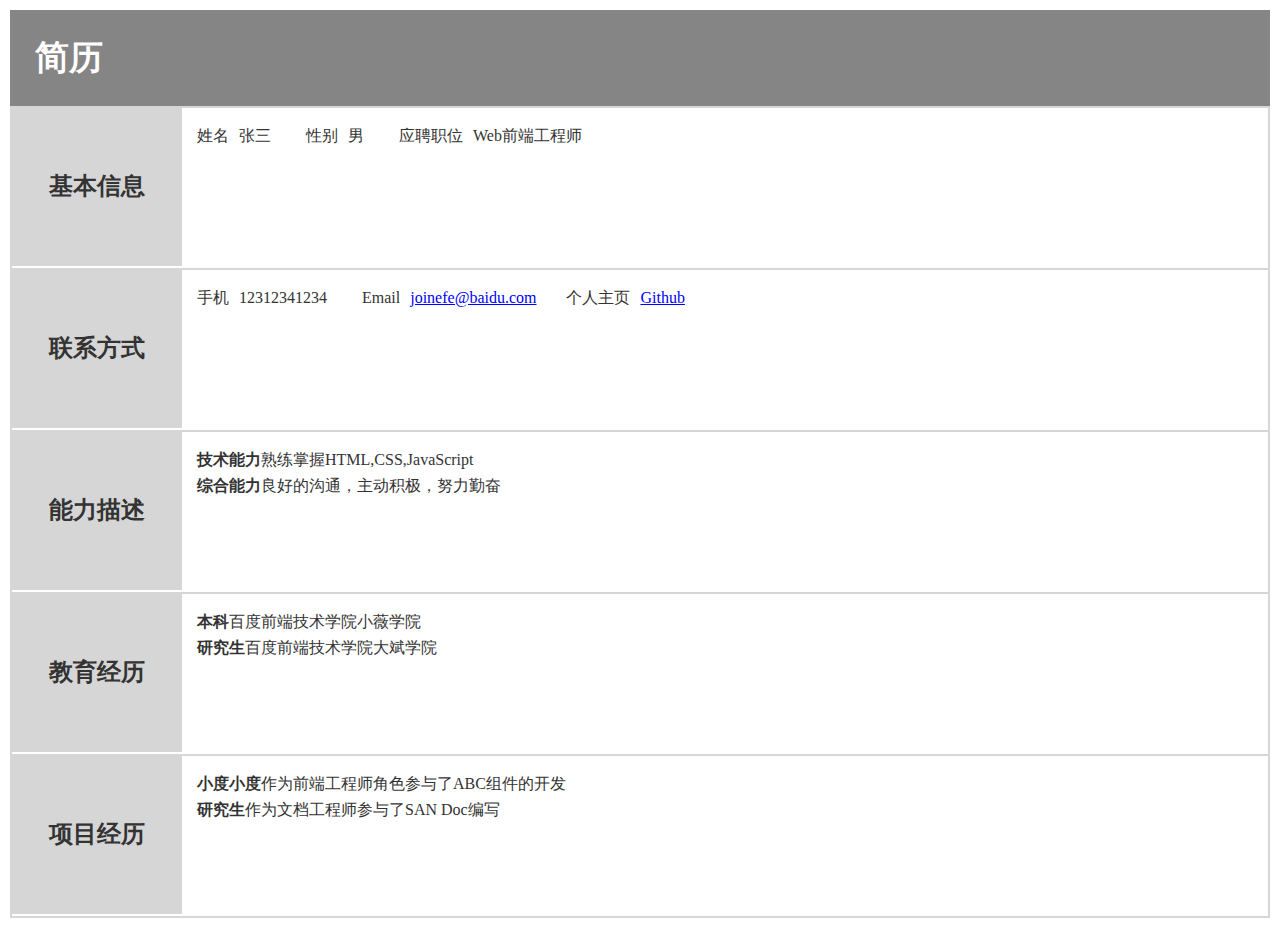
<file: index.html>
<!DOCTYPE html>
<html>
<head>
    <meta charset="UTF-8">
    <title>Document</title>
    <link rel="stylesheet" href="css/style3.css">
</head>
<body>   
    <h1>简历</h1>
    <dl>
        <dt>基本信息</dt>
        <dd>
            <p><span>姓名</span>张三<span>性别</span>男<span>应聘职位</span>Web前端工程师</p>
        </dd>
        <dt>联系方式</dt>
        <dd>
            <p><span>手机</span>12312341234<span>Email</span><a href="mailto:joinefe@baidu.com">joinefe@baidu.com</a><span>个人主页</span><a href="https://github.com/">Github</a></p>
        </dd>
        <dt>能力描述</dt>
        <dd>
            <h4>技术能力</h4><p>熟练掌握HTML,CSS,JavaScript</p>
            <h4>综合能力</h4><p>良好的沟通，主动积极，努力勤奋</p>
        </dd>
        <dt>教育经历</dt>
        <dd>
            <h4>本科</h4><p>百度前端技术学院小薇学院</p>
            <h4>研究生</h4><p>百度前端技术学院大斌学院</p>           
        </dd>
        <dt>项目经历</dt>
        <dd>
            <h4>小度小度</h4><p>作为前端工程师角色参与了ABC组件的开发</p>
            <h4>研究生</h4><p class="last">作为文档工程师参与了SAN Doc编写</p>  
        </dd>
</div>
</body>
</html>
</file>
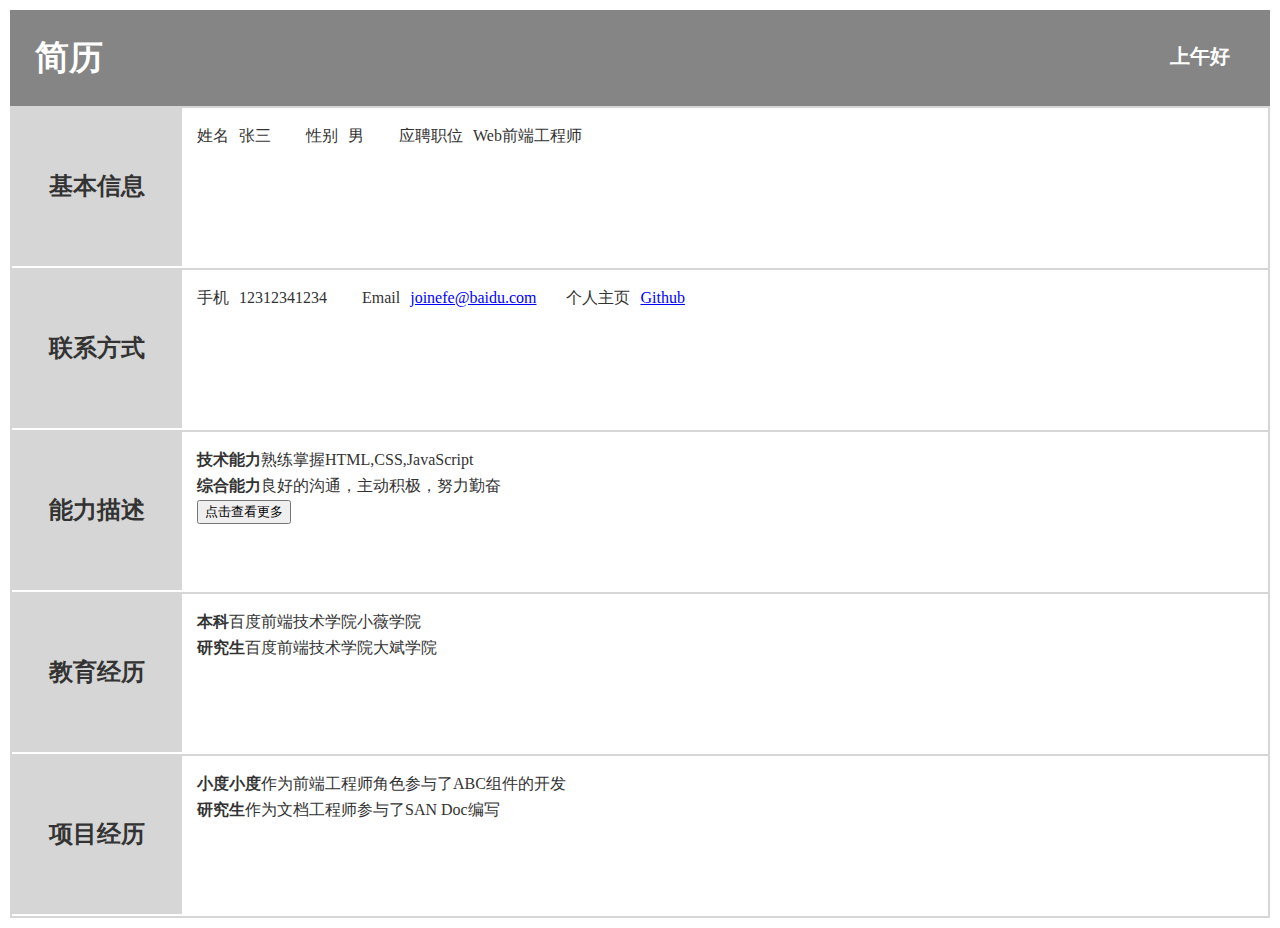
<file: day16.html>
<!DOCTYPE html>
<html>
<head>
    <meta charset="UTF-8">
    <title>Document</title>
    <link rel="stylesheet" href="css/style3.css">
</head>
<body>
    <div>
    <h1>简历</h1>
    <dl>
        <dt>基本信息</dt>
        <dd>
            <p><span>姓名</span>张三<span>性别</span>男<span>应聘职位</span>Web前端工程师</p>
        </dd>
        <dt>联系方式</dt>
        <dd>
            <p><span>手机</span>12312341234<span>Email</span><a href="mailto:joinefe@baidu.com">joinefe@baidu.com</a><span>个人主页</span><a href="https://github.com/">Github</a></p>
        </dd>
        <dt>能力描述</dt>
        <dd>
            <h4>技术能力</h4><p>熟练掌握HTML,CSS,JavaScript</p>
            <h4>综合能力</h4><p>良好的沟通，主动积极，努力勤奋</p>
            <input type="button" id="more" value="点击查看更多" onclick="appear()">
            <p id="fact">好吧，我承认，我才学了点HTML,CSS。JavaScript今天才刚开始学</p>
        </dd>
        <dt>教育经历</dt>
        <dd>
            <h4>本科</h4><p>百度前端技术学院小薇学院</p>
            <h4>研究生</h4><p>百度前端技术学院大斌学院</p>           
        </dd>
        <dt>项目经历</dt>
        <dd>
            <h4>小度小度</h4><p>作为前端工程师角色参与了ABC组件的开发</p>
            <h4>研究生</h4><p class="last">作为文档工程师参与了SAN Doc编写</p>  
        </dd>
    </dl>
    <h5 id="greet"></h5>
</div>
<script src="js/test.js"></script>
</body>
</html>
</file>
<file: css/style3.css>
body,h1,h4,p,dl,dt,dd{margin: 0;padding:0;color: #333;}
body{margin: 10px;}
h1 {
    box-sizing: border-box;
    background-color: #858585;
    font: 600 34px "微软雅黑";
    padding: 25px;
    color: #fff;
    }

dl {    
    border: 2px solid #d6d6d6;
    border-top:none;
}

dt {
    float:left;
    height: 160px;
    width: 170px;
    background-color: #d6d6d6;
    font:600 24px/160px "微软雅黑";
    text-align: center;
    }

dd {
    box-sizing: border-box;    
    height: 162px;
    padding-top: 15px;
    padding-left: 15px;
    line-height: 1.6; 
    overflow: hidden;
    border-top: 2px solid #d6d6d6;

    }

h4 {
    float: left;
   }

span {
    margin-right: 10px;}

span+span {
    margin-left: 35px;}

a{
    margin-right:30px;
    color: #00f;
}

#fact {
    display: none;
}

h5 {           
    position: absolute;
    top: 10px;
    right: 50px;
    text-align: center;
    color: #ffffff;
    font-size: 20px;
}
</file>
